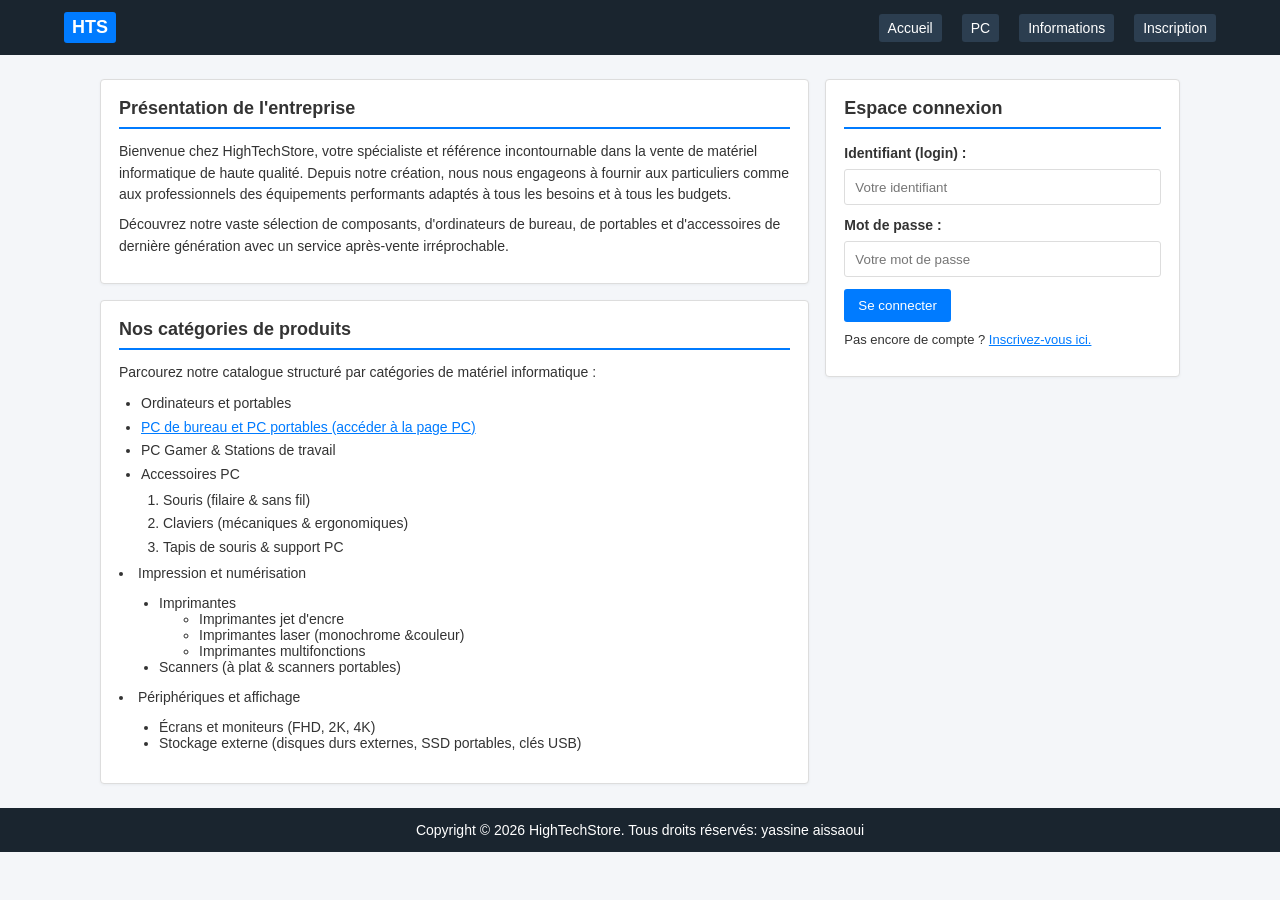
<file: index.html>
<!DOCTYPE html>
<html lang="fr">
<head>
    <meta charset="UTF-8">
    <meta name="viewport" content="width=device-width, initial-scale=1.0">
    <title>HTS - Accueil</title>
    <link rel="stylesheet" href="style/style.css">
</head>
<body>
    <header>
        <div class="logo"><h1>hts</h1></div>
        <nav>
            <ul>
                <li><a href="index.html">Accueil</a></li>
                <li><a href="pages/pc.html">PC</a></li>
                <li><a href="pages/info.html">Informations</a></li>
                <li><a href="pages/inscription.html">Inscription</a></li>
            </ul>
        </nav>
    </header>
    <main class="page">
        <section class="bloca" >
            <h2>Présentation de l'entreprise</h2>
            <p>Bienvenue chez HighTechStore, votre spécialiste et référence incontournable dans la vente de matériel informatique de haute qualité. Depuis notre création, nous nous engageons à fournir aux particuliers comme aux professionnels des équipements performants adaptés à tous les besoins et à tous les budgets.</p>
            <p>Découvrez notre vaste sélection de composants, d'ordinateurs de bureau, de portables et d'accessoires de dernière génération avec un service après-vente irréprochable.</p>
        </section>

        <section class="blocb" >
            <h2>Nos catégories de produits</h2>
            <p>Parcourez notre catalogue structuré par catégories de matériel informatique :</p>
            <ul class="categories">
                <li>
                    Ordinateurs et portables</>
                        <li><a href="pages/pc.html">PC de bureau et PC portables (accéder à la page PC)</a></li>
                        <li>PC Gamer & Stations de travail</li>
                        <li>Accessoires PC
                            <ol>
                                <li>Souris (filaire & sans fil)</li>
                                <li>Claviers (mécaniques & ergonomiques)</li>
                                <li>Tapis de souris & support PC</li>
                            </ol>
                        </li>
                    </ul>
                </li>
                <li>
                    Impression et numérisation
                    <ul>
                        <li>Imprimantes
                            <ul>
                                <li>Imprimantes jet d'encre</li>
                                <li>Imprimantes laser (monochrome &couleur)</li>
                                <li>Imprimantes multifonctions</li>
                            </ul>
                        </li>
                        <li>Scanners (à plat & scanners portables)</li>
                    </ul>
                </li>
                <li>
                    Périphériques et affichage
                    <ul>
                        <li>Écrans et moniteurs (FHD, 2K, 4K)</li>
                        <li>Stockage externe (disques durs externes, SSD portables, clés USB)</li>
                    </ul>
                </li>
            </ul>
        </section>

        <section class="blocc">
            <h2>Espace connexion</h2>
            <form action="#" method="post">
                <label for="id">Identifiant (login) :</label>
                <input id="id" name="id" type="text" placeholder="Votre identifiant"  required>

                <label for="mdp">Mot de passe :</label>
                <input id="mdp" name="mdp" type="password" placeholder="Votre mot de passe"  required>

                <button type="submit">Se connecter</button>
            </form>
            <p class="inscription">Pas encore de compte ? <a href="pages/inscription.html">Inscrivez-vous ici.</a></p>
        </section>
    </main>
    <footer>
        <p>Copyright &copy; 2026 HighTechStore. Tous droits réservés: yassine aissaoui</p>
    </footer>
</body>
</html>
</file>
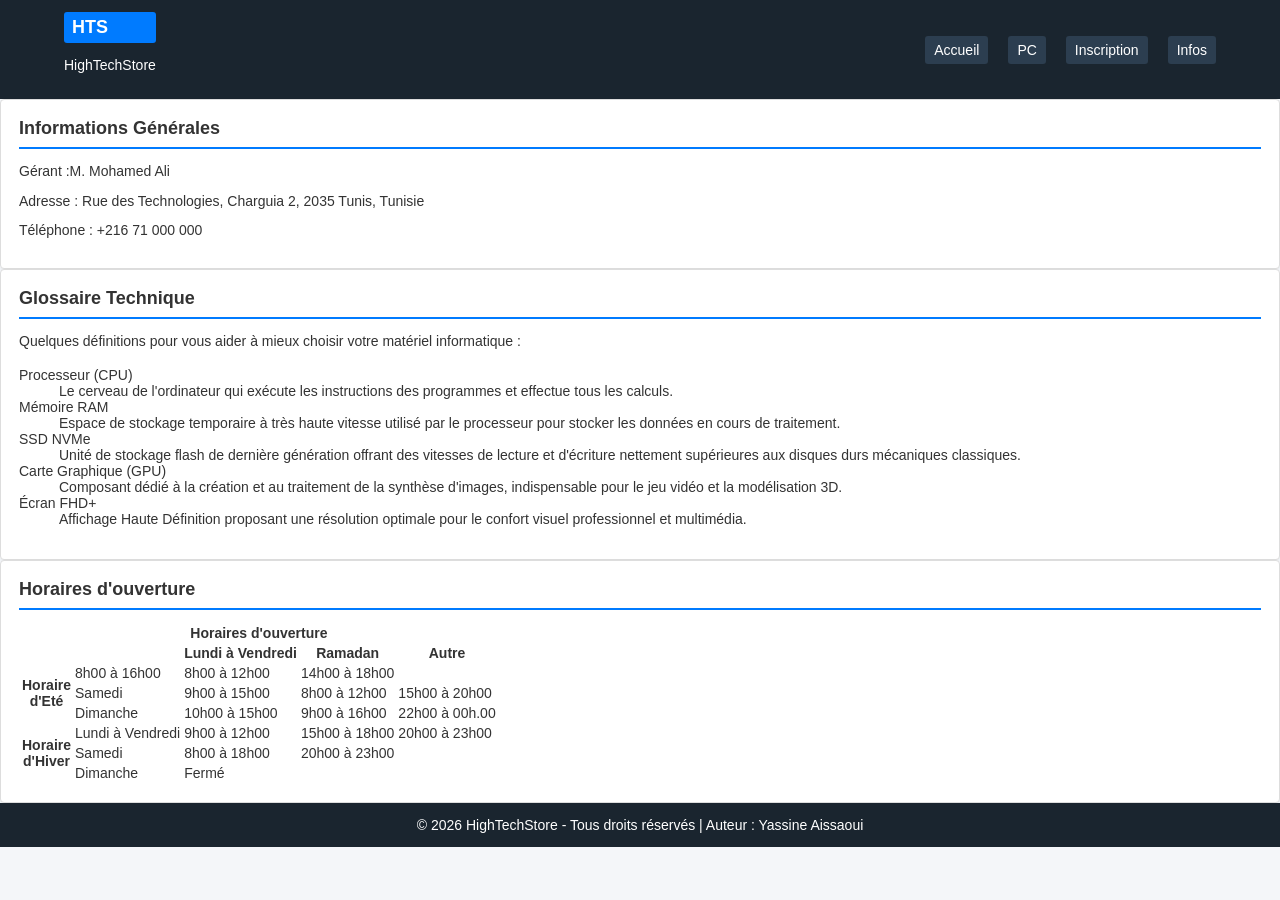
<file: pages/info.html>
<!DOCTYPE html>
<html lang="fr">
<head>
    <meta charset="UTF-8">
    <meta name="viewport" content="width=device-width, initial-scale=1.0">
    <title>HTS - Infos</title>
    <link rel="stylesheet" href="../style/style.css">
</head>
<body>
    <header>
        <div class="logo">
            <h1>HTS</h1>
            <p class="marque">HighTechStore</p>
        </div>
        <nav>
            <ul>
                <li><a href="../index.html">Accueil</a></li>
                <li><a href="pc.html">PC</a></li>
                <li><a href="inscription.html">Inscription</a></li>
                <li><a href="info.html" aria-current="page">Infos</a></li>
            </ul>
        </nav>
    </header>
    <main class="page-infos">
        <section class="bloca">
            <h2>Informations Générales</h2>
            <p>Gérant :M. Mohamed Ali</p>
            <p>Adresse : Rue des Technologies, Charguia 2, 2035 Tunis, Tunisie</p>
            <p>Téléphone : +216 71 000 000</p>
        </section>

        <section class="blocb">
            <h2>Glossaire Technique</h2>
            <p>Quelques définitions pour vous aider à mieux choisir votre matériel informatique :</p>
            <dl class="glossaire">
                <dt>Processeur (CPU)</dt>
                <dd>Le cerveau de l'ordinateur qui exécute les instructions des programmes et effectue tous les calculs.</dd>

                <dt>Mémoire RAM</dt>
                <dd>Espace de stockage temporaire à très haute vitesse utilisé par le processeur pour stocker les données en cours de traitement.</dd>

                <dt>SSD NVMe</dt>
                <dd>Unité de stockage flash de dernière génération offrant des vitesses de lecture et d'écriture nettement supérieures aux disques durs mécaniques classiques.</dd>

                <dt>Carte Graphique (GPU)</dt>
                <dd>Composant dédié à la création et au traitement de la synthèse d'images, indispensable pour le jeu vidéo et la modélisation 3D.</dd>

                <dt>Écran FHD+</dt>
                <dd>Affichage Haute Définition proposant une résolution optimale pour le confort visuel professionnel et multimédia.</dd>
            </dl>
        </section>

        <section class="blocc">
            <h2>Horaires d'ouverture</h2>
            <div class="table">
                <table class="horaires">
                    <thead>
                        <tr>
                            <th colspan="5">Horaires d'ouverture</th>
                        </tr>
                        <tr>
                            <th class="saison"></th>
                            <th></th>
                            <th >Lundi à Vendredi</th>
                            <th >Ramadan</th>
                            <th >Autre</th>
                        </tr>
                    </thead>
                    <tbody>
                        <tr>
                            <th class="saison" rowspan="3" >Horaire<br>d'Eté</th>
                            <td>8h00 à 16h00</td>
                            <td>8h00 à 12h00</td>
                            <td>14h00 à 18h00</td>
                            <td></td>
                        </tr>
                        <tr>
                            <td>Samedi</td>
                            <td>9h00 à 15h00</td>
                            <td>8h00 à 12h00</td>
                            <td>15h00 à 20h00</td>
                        </tr>
                        <tr>
                            <td>Dimanche</td>
                            <td>10h00 à 15h00</td>
                            <td>9h00 à 16h00</td>
                            <td>22h00 à 00h.00</td>
                        </tr>
                        <tr>
                            <th class="saison" rowspan="3" >Horaire<br>d'Hiver</th>
                            <td>Lundi à Vendredi</td>
                            <td>9h00 à 12h00</td>
                            <td>15h00 à 18h00</td>
                            <td>20h00 à 23h00</td>
                        </tr>
                        <tr>
                            <td>Samedi</td>
                            <td>8h00 à 18h00</td>
                            <td>20h00 à 23h00</td>
                            <td></td>
                        </tr>
                        <tr>
                            <td>Dimanche</td>
                            <td colspan="3">Fermé</td>
                        </tr>
                    </tbody>
                </table>
            </div>
        </section>
    </main>
    <footer>
        <p>&copy; 2026 HighTechStore - Tous droits réservés | Auteur : Yassine Aissaoui</p>
    </footer>
</body>
</html>
</file>
<file: style/style.css>
* {
    box-sizing: border-box;
}

:root {
    /* Couleurs principales et thème */
    --primary-color: #007bff;
    --primary-hover: #0056b3;
    --dark-header: #1a252f;
    --dark-nav: #2c3e50;
    --dark-sub-header: #34495e;
    /* Couleurs de fond */
    --bg-body: #f4f6f9;
    --bg-card: #ffffff;
    --bg-search: #e9ecef;
    --bg-placeholder: #e2e8f0;
    /* Couleurs de texte */
    --text-primary: #333333;
    --text-muted: #4a5568;
    --text-light: #ffffff;
    --text-placeholder: #64748b;
    --text-price: #d9534f;
    /* Couleurs de bordures */
    --border-color: #dddddd;
    --border-table: #cccccc;
    --border-placeholder: #cbd5e1;
}

body {
    margin: 0;
    background: var(--bg-body);
    color: var(--text-primary);
    font-family: Arial, Helvetica, sans-serif;
    font-size: 14px;
}
.logo {
    display: flex;
    flex-direction: column;
}

.logo h1 {
    margin: 0;
    padding: 5px 8px;
    border-radius: 3px;
    background: var(--primary-color);
    color: var(--text-light);
    font-size: 18px;
    text-transform: uppercase;
}

header {
    display: flex;
    align-items: flex-start;
    flex-direction: column;
    gap: 12px;
    padding: 12px 16px;
    background: var(--dark-header);
    color: var(--text-light);
}
footer {
    display: flex;
    flex-direction: column;
    flex-wrap: wrap;
    align-items: center;
    justify-content: center;
    background: var(--dark-header);
    color: var(--text-light);
}

nav ul {
    display: flex;
    flex-wrap: wrap;
    gap: 8px;
    margin: 0;
    padding: 0;
    list-style: none;
}

nav a {
    display: flex;
    align-items: center;
    padding: 6px 9px;
    border-radius: 3px;
    background: var(--dark-nav);
    color: var(--text-light);
    text-decoration: none;
}

nav a:hover{
    background: var(--primary-hover);
}

.page {
    display: grid;
    grid-template-columns: 1fr;
    grid-template-areas:
        "a"
        "b"
        "c";
    align-items: start;
    gap: 16px;
    width: 100%;
    max-width: 720px;
    margin: 16px auto;
    padding: 0 12px;
}

.bloca,
.blocb,
.blocc {
    min-width: 0;
    padding: 18px;
    border: 1px solid var(--border-color);
    border-radius: 4px;
    background: var(--bg-card);
    box-shadow: 0 1px 3px rgb(22 37 52 / 5%);
}

.bloca {
    grid-area: a;
}

.blocb {
    grid-area: b;
}

.blocc {
    grid-area: c;
}

.bloca h2,
.blocb h2,
.blocc h2 {
    margin: 0 0 12px;
    padding-bottom: 8px;
    border-bottom: 2px solid var(--primary-color);
    font-size: 18px;
}

.bloca p,
.blocb p,
.blocc p {
    margin: 8px 0;
    line-height: 1.55;
}

.categories,
.categories ul,
.categories ol {
    padding-left: 22px;
}

.categories {
    margin: 8px 0 0;
}

.categories ul,
.categories ol {
    margin: 4px 0;
}

.categories li {
    padding: 2px 0;
    line-height: 1.4;
}

a {
    color: var(--primary-color);
}

form {
    display: grid;
    gap: 8px;
}

form label {
    margin-top: 4px;
    font-weight: 700;
}

form input {
    width: 100%;
    min-height: 36px;
    padding: 8px 10px;
    border: 1px solid var(--border-color);
    border-radius: 3px;
}

form input:focus {
    border-color: var(--primary-color);
    outline: 2px solid rgb(49 132 237 / 18%);
}

form button {
    justify-self: start;
    margin-top: 4px;
    padding: 9px 14px;
    border: 0;
    border-radius: 3px;
    background: var(--primary-color);
    color: var(--text-light);
}

form button:hover {
    background: var(--primary-hover);
}

.inscription {
    margin-top: 18px ;
    font-size: 13px;
}

@media (min-width: 768px) {
    header {
        align-items: center;
        flex-direction: row;
        justify-content: space-between;
        gap: 24px;
        padding: 12px 5%;
    }

    nav ul {
        gap: 20px;
    }

    .page {
        grid-template-columns: minmax(0, 2fr) minmax(260px, 1fr);
        grid-template-areas:
            "a c"
            "b c";
        max-width: 1120px;
        margin: 24px auto;
        padding: 0 20px;
    }
}
</file>
